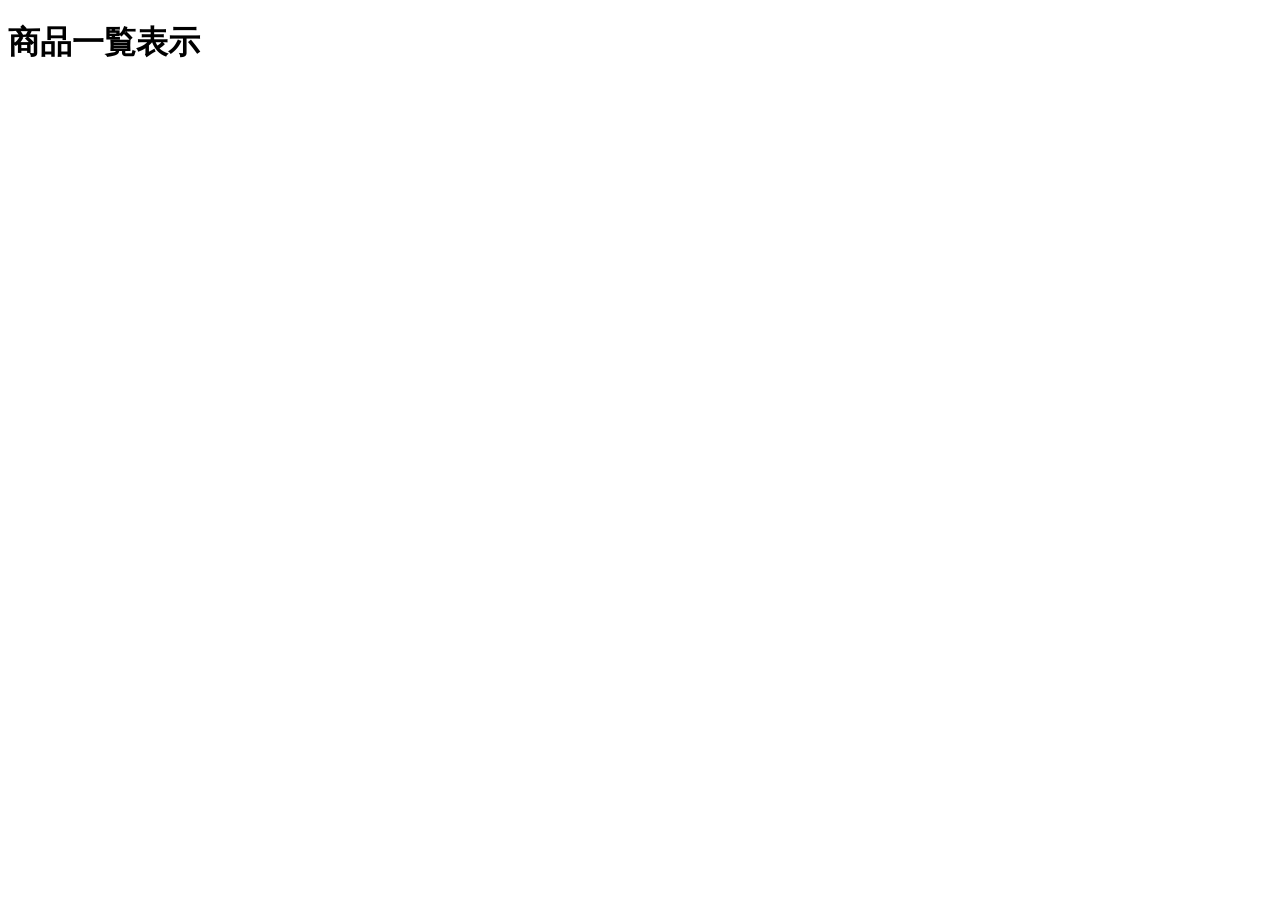
<file: src/main/resources/templates/item/henshuPage.html>
<!DOCTYPE html>
<html xmlns:th="http://www.thymeleaf.org" th:replace="~{layout/base :: layout(~{::title}, ~{}, ~{::body/content()})}">
<head>
    <meta charset="UTF-8">
    <title>商品編集ページ</title>
</head>
<body>
    <h1>商品一覧表示</h1>
</body>
</html>
</file>
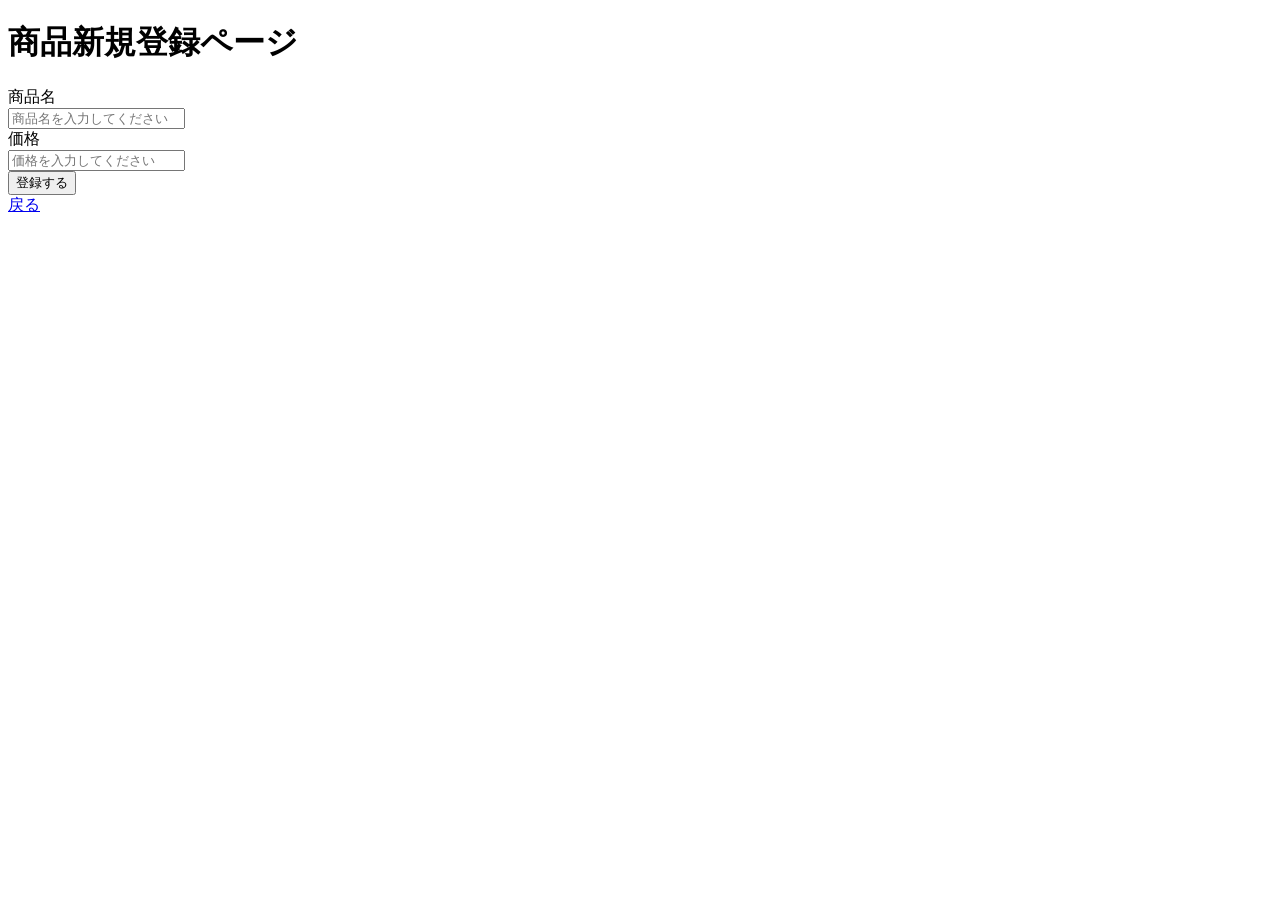
<file: src/main/resources/templates/item/torokuPage.html>
<!DOCTYPE html>
<html xmlns:th="http://www.thymeleaf.org" th:replace="~{layout/base :: layout(~{::title}, ~{}, ~{::body/content()})}">
<head>
    <meta charset="UTF-8">
    <title>商品新規登録ページ</title>
</head>
<body>
    <h1>商品新規登録ページ</h1>
    <!-- 登録処理のHTTPメソッドはPOSTにします -->
    <form th:action="@{/item/toroku}" th:object="${itemForm}" method="post">
        <div>
            <label>商品名</label>
        </div>
        <div>
            <!-- 商品名はtext入力にします、th:field属性の値は*{フィールド名}です -->
            <input type="text" th:field="*{name}" placeholder="商品名を入力してください">
        </div>
        <div>
            <label>価格</label>
        </div>
        <div>
            <!-- 価格はnumber入力にします -->
            <input type="number" th:field="*{price}" placeholder="価格を入力してください">
        </div>
        <div>
            <input type="submit" name="send" value="登録する">
        </div>
        <div>
            <!-- 一覧に戻る -->
            <a href="/item">戻る</a>
        </div>
    </form>
</body>
</html>
</file>
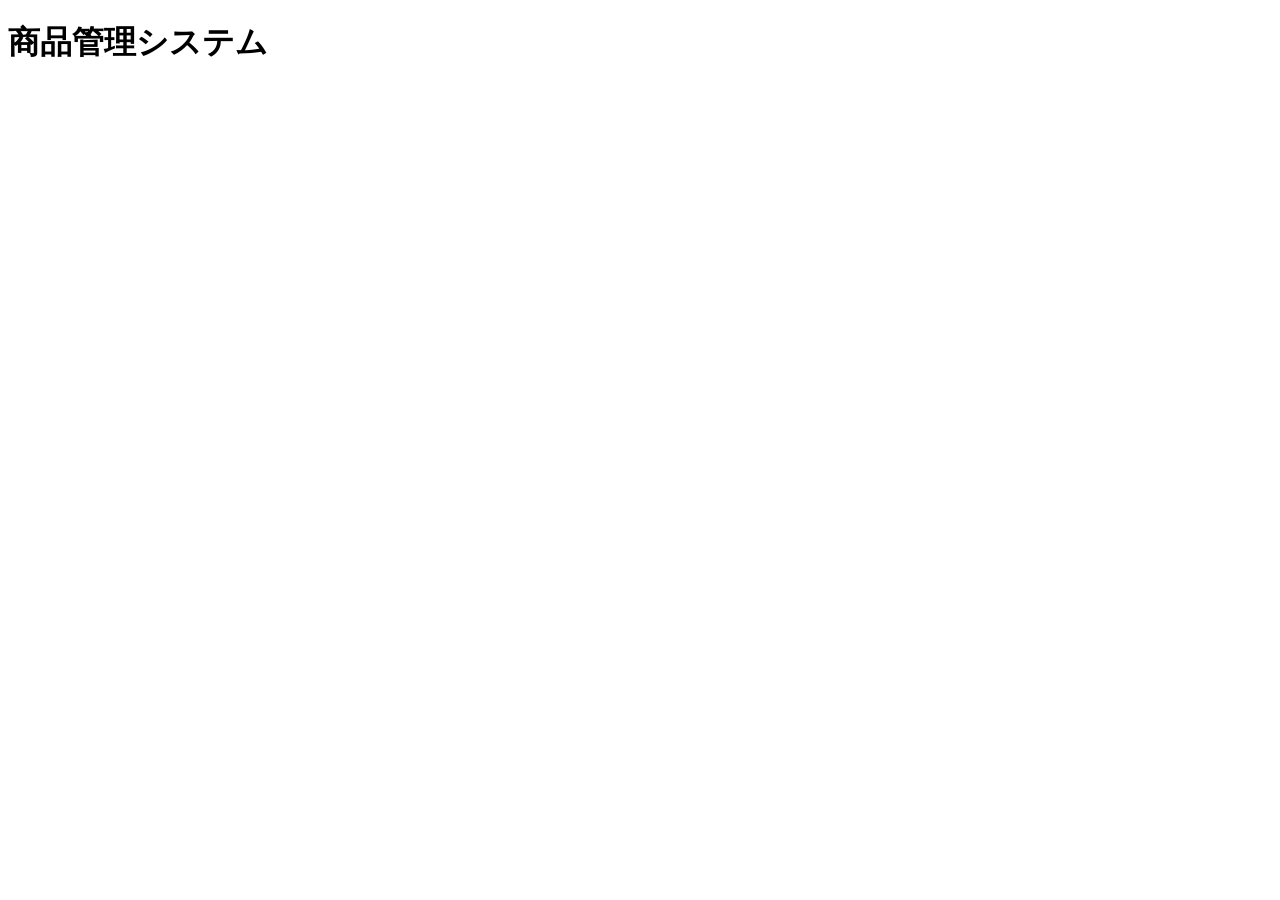
<file: src/main/resources/templates/layout/header.html>
<!DOCTYPE html>
<html xmlns:th="http://www.thymeleaf.org">
<head>
<meta charset="UTF-8">
<title>Insert title here</title>
</head>
<body>
    <header th:fragment="header" class="header">
        <h1 >商品管理システム</h1>
    </header>
</body>
</html>
</file>
